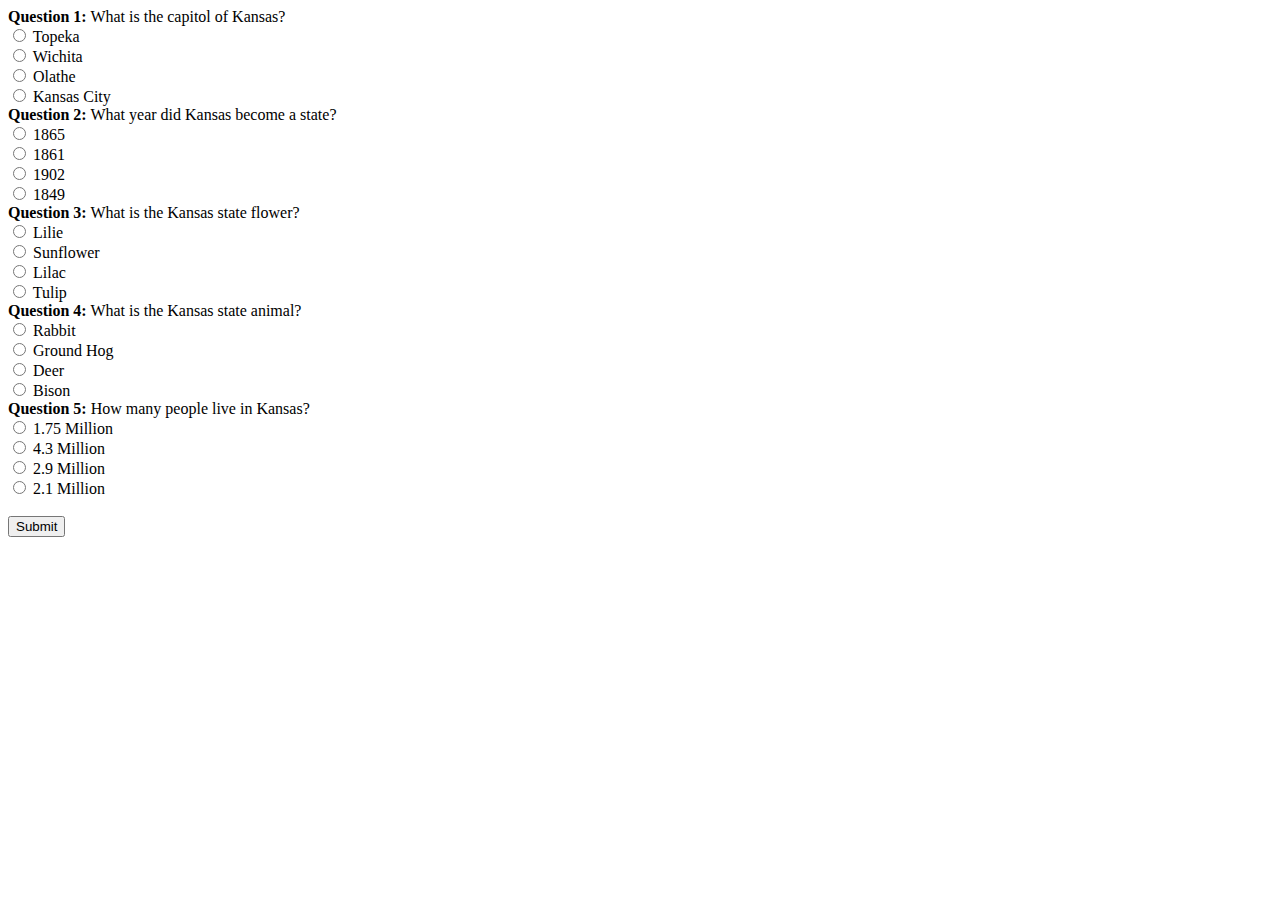
<file: Exercise2/quiz.html>
<html>
	<head>
	</head>
	<body>
		<form action="quiz.php" method="post">
			<span id='q1'><b>Question 1:</b> What is the capitol of Kansas?</span><br>
			<input type="radio" id="1A" name="question1" value="Topeka">
			<label for="1A">Topeka</label><br>
			<input type="radio" id="1B" name="question1" value="Wichita">
			<label for="1B">Wichita</label><br>
			<input type="radio" id="1C" name="question1" value="Olathe">
			<label for="1C">Olathe</label><br>
			<input type="radio" id="1D" name="question1" value="Kansas City">
			<label for="1D">Kansas City</label><br>
			<span id='q2'><b>Question 2:</b> What year did Kansas become a state?</span><br>
			<input type="radio" id="2A" name="question2" value="1865">
			<label for="2A">1865</label><br>
			<input type="radio" id="2B" name="question2" value="1861">
			<label for="2B">1861</label><br>
			<input type="radio" id="2C" name="question2" value="1902">
			<label for="2C">1902</label><br>
			<input type="radio" id="2D" name="question2" value="1849">
			<label for="2D">1849</label><br>
			<span id='q3'><b>Question 3:</b> What is the Kansas state flower?</span><br>
			<input type="radio" id="3A" name="question3" value="Lilie">
			<label for="3A">Lilie</label><br>
			<input type="radio" id="3B" name="question3" value="Sunflower">
			<label for="3B">Sunflower</label><br>
			<input type="radio" id="3C" name="question3" value="Lilac">
			<label for="3C">Lilac</label><br>
			<input type="radio" id="3D" name="question3" value="Tulip">
			<label for="3D">Tulip</label><br>
			<span id='q4'><b>Question 4:</b> What is the Kansas state animal?</span><br>
			<input type="radio" id="4A" name="question4" value="Rabbit">
			<label for="4A">Rabbit</label><br>
			<input type="radio" id="4B" name="question4" value="Ground Hog">
			<label for="4B">Ground Hog</label><br>
			<input type="radio" id="4C" name="question4" value="Deer">
			<label for="4C">Deer</label><br>
			<input type="radio" id="4D" name="question4" value="Bison">
			<label for="4D">Bison</label><br>
			<span id='q5'><b>Question 5:</b> How many people live in Kansas?</span><br>
			<input type="radio" id="5A" name="question5" value="1.75 Million">
			<label for="5A">1.75 Million</label><br>
			<input type="radio" id="5B" name="question5" value="4.3 Million">
			<label for="5B">4.3 Million</label><br>
			<input type="radio" id="5C" name="question5" value="2.9 Million">
			<label for="5C">2.9 Million</label><br>
			<input type="radio" id="5D" name="question5" value="2.1 Million">
			<label for="5D">2.1 Million</label><br>
			<br><input type="submit">
		</form>
	</body>
</html>
</file>
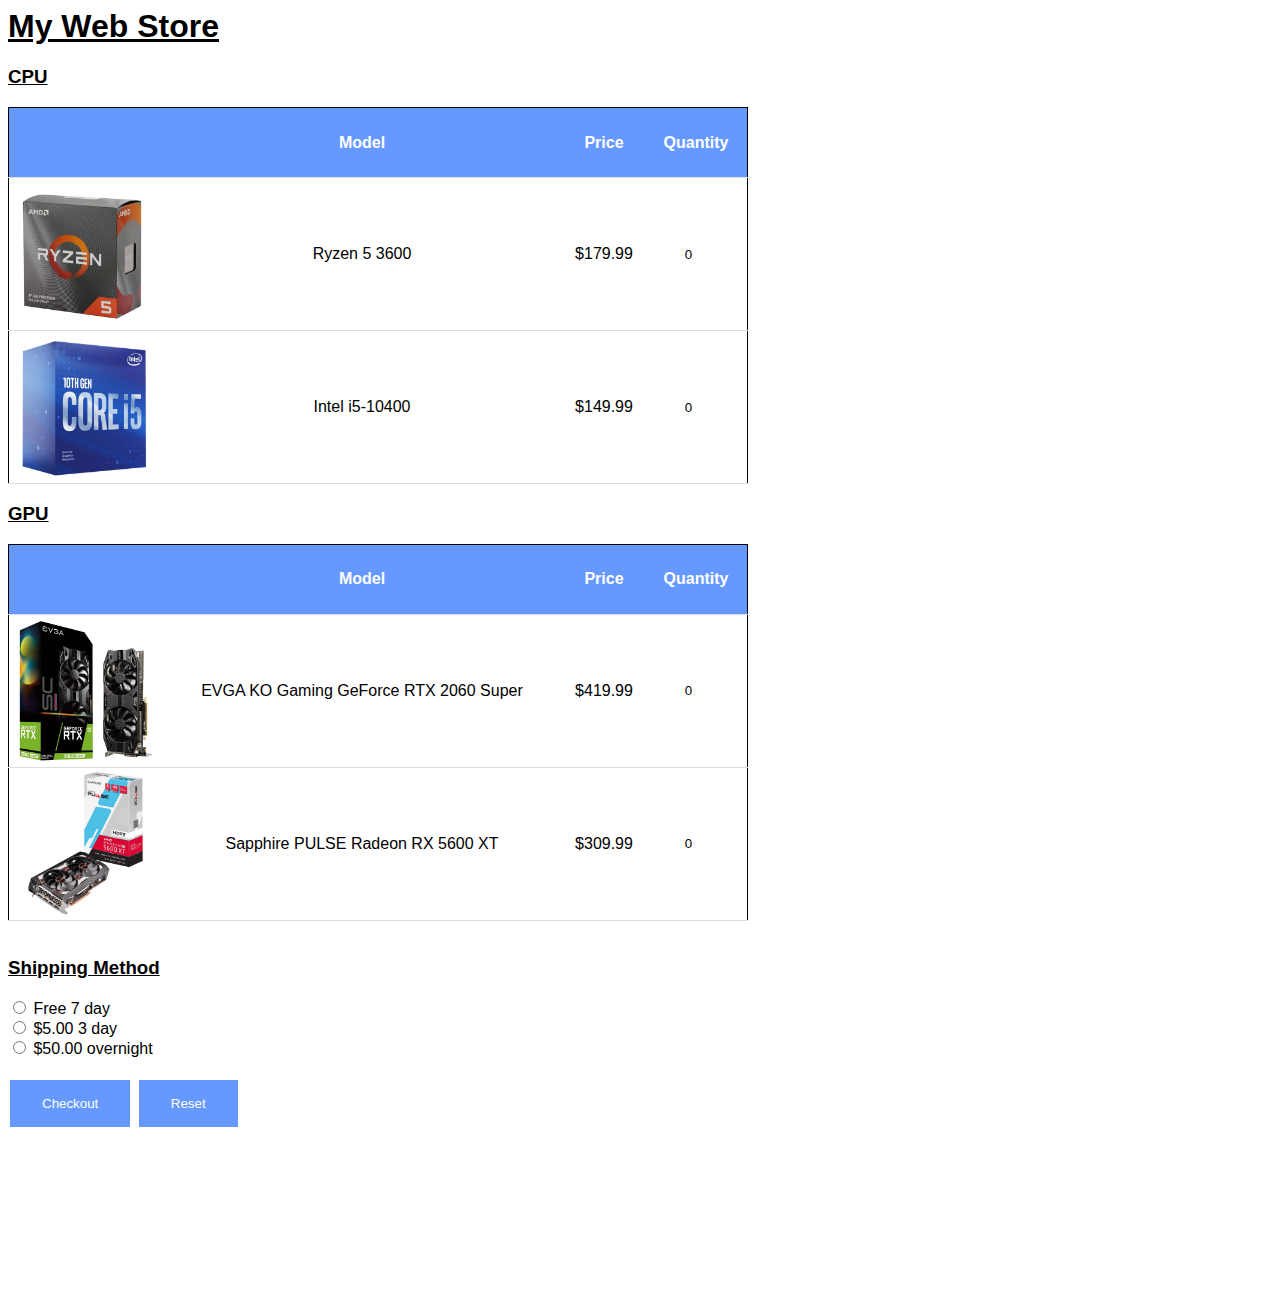
<file: Exercise3/customerFrontend.html>
<html>
	<head>
		<script id='myscript' src='formChecker.js'></script>
		<link href='style.css' rel='stylesheet' type='text/css'/>
	</head>
	<body>
		<h1><u>My Web Store</u></h1>
		<form id='myform' action='customerBackend.php' method="post">
			<h3><u>CPU</u></h3>
			<table>
				<tr class='head'>
					<th class='image'></th>
					<th class='model'>Model</th>
					<th class='price'>Price</th>
					<th class='quant'>Quantity</th>
				</tr>
				<tr>
					<td class='image'><img src='ryzen5.jpg' alt='Image' width='150' height='150'></td>
					<td class='model'>Ryzen 5 3600</td>
					<td class='price'>$179.99</td>
					<td class='quant'><input class='quantity' name='qt1' type='number' size='4'  min='0' max='10' value='0'></td>
				</tr>
				<tr>
					<td><img src='corei5.jpg' alt='Image' width='150' height='150'></td>
					<td class='model'>Intel i5-10400</td>
					<td class='price'>$149.99</td>
					<td class='quant'><input class='quantity' name='qt2' type='number' size='4' min='0' max='10' value='0'></td>
				</tr>
			</table>
			<h3><u>GPU</u></h3>
			<table>
				<tr class='head'>
					<th class='image'></th>
					<th class='model'>Model</th>
					<th class='price'>Price</th>
					<th class='quant'>Quantity</th>
				</tr>
				<tr>
					<td class='image'><img src='geforce2060.jpg' alt='Image' width='150' height='150'></td>
					<td class='model'>EVGA KO Gaming GeForce RTX 2060 Super</td>
					<td class='price'>$419.99</td>
					<td class='quant'><input class='quantity' name='qt3' type='number' size='4'  min='0' max='10' value='0'></td>
				</tr>
				<tr>
					<td><img src='radeon5600.jpg' alt='Image' width='150' height='150'></td>
					<td class='model'>Sapphire PULSE Radeon RX 5600 XT</td>
					<td class='price'>$309.99</td>
					<td class='quant'><input class='quantity' name='qt4' type='number' size='4'  min='0' max='10' value='0'></td>
				</tr>
			</table><br>
			<h3><u>Shipping Method</u></h3>
			<input type="radio" id="7day" name="shipping" value="0.00" required>
			<label for="7day">Free 7 day</label><br>
			<input type="radio" id="3day" name="shipping" value="5.00" required>
			<label for="3day">$5.00 3 day</label><br>
			<input type="radio" id="night" name="shipping" value="50.00" required>
			<label for="night">$50.00 overnight</label><br><br>
			<button class='buttons' type='button' onclick='document.getElementById("info").style.visibility="visible"'>Checkout</button>
			<input class='buttons' type='reset' onclick='document.getElementById("info").style.visibility="hidden"'>
			<div id='info' style='visibility:hidden'>
				<h3>Login to proceed with checkout</h3>
				<label for='username'>Username</label>
				<input id='box1' type='email' name='username' required><br>
				<label for='password'>Password</label>
				<input id='box2' type='password' name='password' required><br>
				<input class='buttons' id='sub' type='submit'>
			</div>
		</form>
	</body>
</html>
</file>
<file: Exercise3/style.css>
body
{
	font-family: Arial, Helvetica, sans-serif;
}
table
{
	border: 1px solid black;
	border-collapse: collapse;
}
tr:hover 
{
	background-color: #f5f5f5;
}
tr.head
{
	background-color: #6699ff;
}
th.header
{
	background-color: #6699ff;
}
th
{
	height: 70px;
	border-bottom: 1px solid #ddd;
	color: white;
}
td
{
	border-bottom: 1px solid #ddd;
	text-align: center;
}
th.image, td.image
{
	width: 100px;
}
th.model, td.model
{
	width: 400px;
}
th.price, td.price
{
	width: 80px;
}
th.quant, td.quant
{
	width: 100px;
}
input.quantity
{
	border: none;
	text-align: center;
	size: 100;
}
input.buttons
{
	background-color: #6699ff;
	border: none;
	color: white;
	padding: 16px 32px;
	text-decoration: none;
	margin: 4px 2px;
	cursor: pointer;
}
button.buttons
{
	background-color: #6699ff;
	border: none;
	color: white;
	padding: 16px 32px;
	text-decoration: none;
	margin: 4px 2px;
	cursor: pointer;
}
</file>
